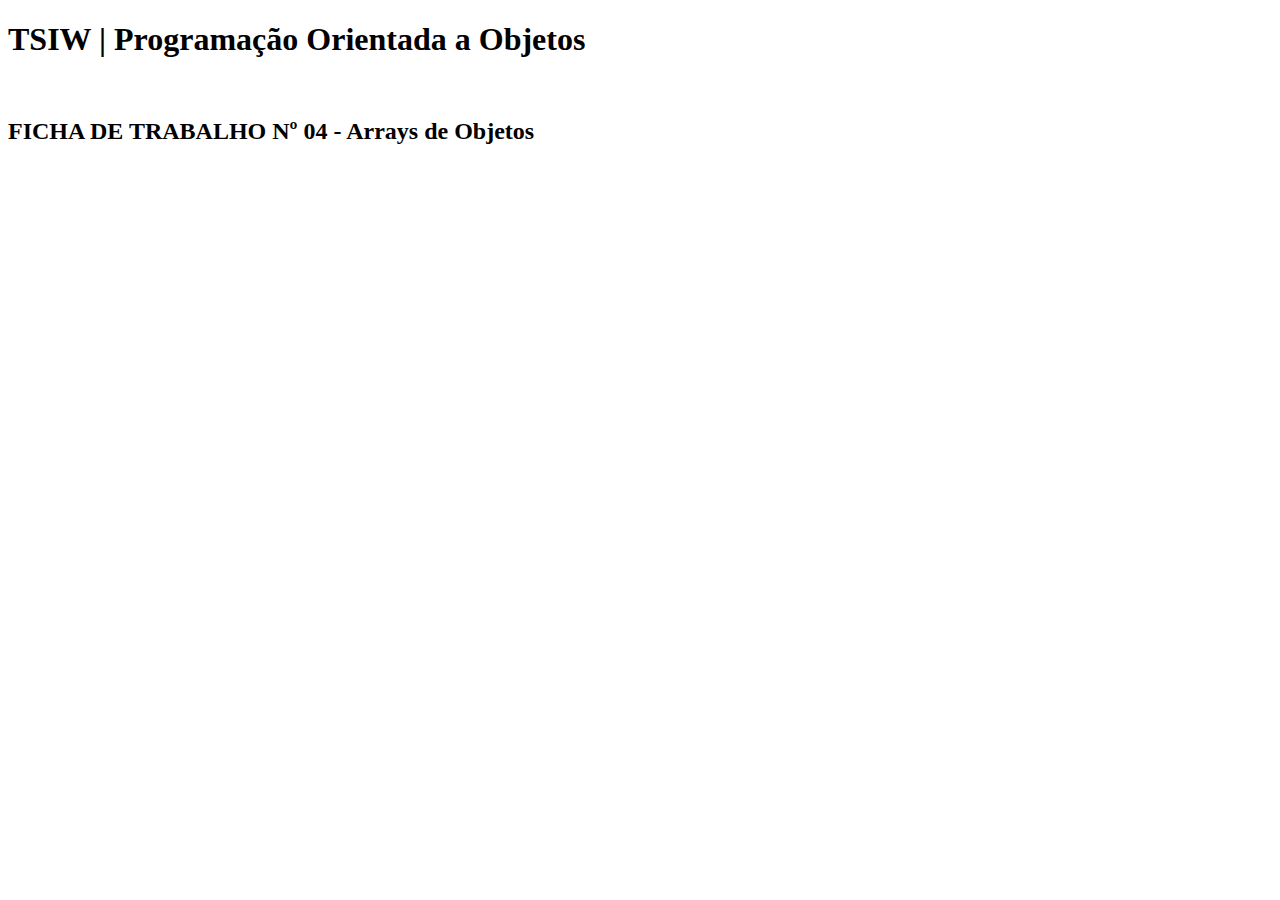
<file: f_4/index.html>
<!DOCTYPE html>
<html lang="en">
<head>
    <meta charset="UTF-8">
    <meta name="viewport" content="width=device-width, initial-scale=1.0">
    <title>Document</title>
</head>
<body>
    <h1>TSIW | Programação Orientada a Objetos</h1>
    <br>
    <h2>FICHA DE TRABALHO Nº 04 - Arrays de Objetos</h2>

    
    
    <script type = "module" src="index.js"></script>
</body>
</html>
</file>
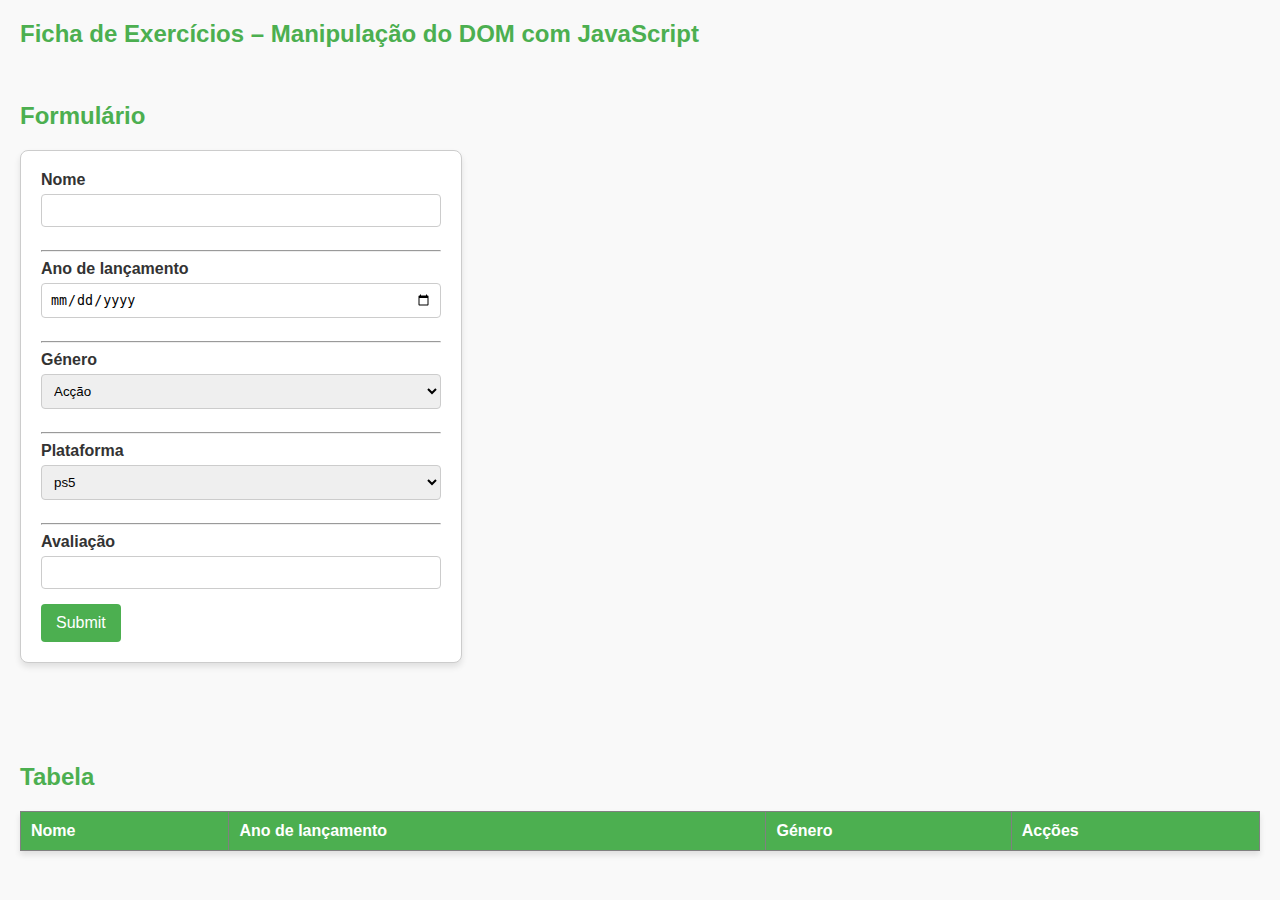
<file: f_5/index.html>
<!DOCTYPE html>
<html lang="en">
<head>
    <meta charset="UTF-8">
    <meta name="viewport" content="width=device-width, initial-scale=1.0">
    <title>ex1</title>
    <link rel="stylesheet" href="style.css">
</head>
<body>
    <h1>Ficha de Exercícios – Manipulação do DOM com JavaScript </h1>
    <br>
    <h1>Formulário</h1>
    <form action="" id="form">
        <label for="Nome">Nome</label>
        <input type="text" name="Nome" id="nome" required>
        <br>
        <hr>
        <label for="Ano de lançamento">Ano de lançamento</label>
        <input type="date" id="ano" name="Ano de lançamento" required>
        <br>
        <hr>
        <label for="Género">Género</label>
        <select name="" id="genero" required>
            <option value="acção">Acção</option>
            <option value="rpg">RPG</option>
            <option value="terror">Terror</option>
            <option value="vn">Visual Novel</option>
            <option value="estratégia">Estratégia</option>
            <option value="plataformas">Plataformas</option>
            <option value="corrida">Corrida</option>
            <option value="aventura">Aventura</option>
            <option value="simulador">Simulador</option>
            <option value="desporto">Desporto</option>
            <option value="luta">Luta</option>
            <option value="mundo aberto">Mundo Aberto</option>
            <option value="sandbox">Sandbox</option>
            <option value="survival">Survival</option>
            <option value="multiplayer">Multiplayer</option>
            <option value="battle royale">Battle Royale</option>
        </select>
        <br>
        <hr>
        <label for="Plataforma">Plataforma</label>
        <select name="" id="plataforma" required>
            <option value="ps5">ps5</option>
            <option value="pc">pc</option>
            <option value="xbox">xbox</option>
            <option value="nintendo">nintendo</option>
        </select>
        <br>
        <hr>
        <label for="Avaliação">Avaliação</label>
        <input type="number" name="Avaliação" id="avaliacao" min="1" max="10" required>
        <br>
        <input type="submit" value="Submit">
    </form>
    <br><br><br>
    <h1>Tabela</h1>
    <table border="1" id="tabela">
        <th>Nome</th>
        <th>Ano de lançamento</th>
        <th>Género</th>
        <th colspan="2">Acções</th>
    </table>

    <script src="ex1.js"></script>
</body>
</html>
</file>
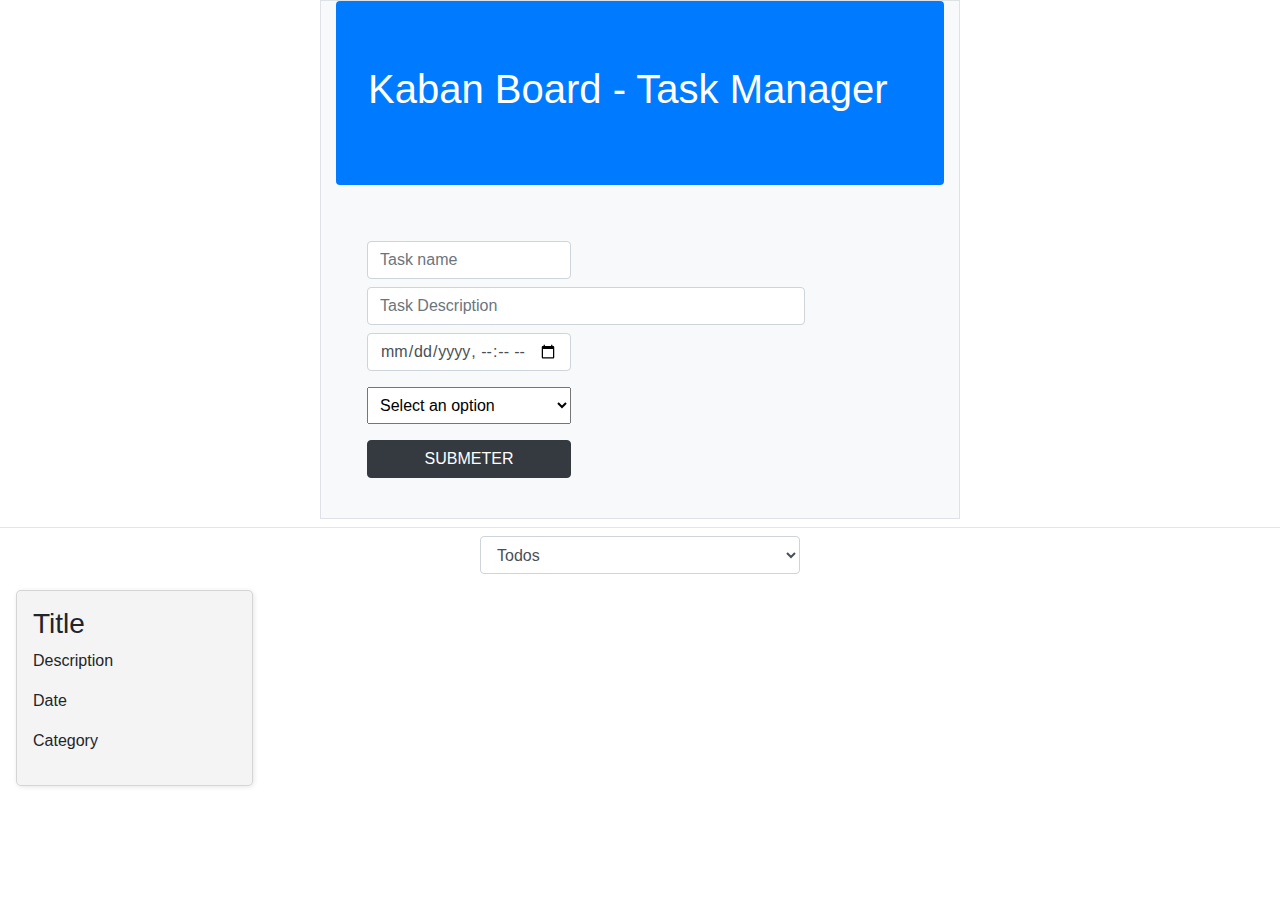
<file: f_7/index.html>
<!DOCTYPE html>
<html lang="en">

<head>
    <title>Ficha 07 || TSIW</title>
    <!-- Required meta tags -->
    <meta charset="utf-8">
    <meta name="viewport" content="width=device-width, initial-scale=1, shrink-to-fit=no">

    <!-- Bootstrap CSS -->
    <link rel="stylesheet" href="https://stackpath.bootstrapcdn.com/bootstrap/4.3.1/css/bootstrap.min.css" integrity="sha384-ggOyR0iXCbMQv3Xipma34MD+dH/1fQ784/j6cY/iJTQUOhcWr7x9JvoRxT2MZw1T" crossorigin="anonymous"> 
    <!-- Add icon library -->
    <link rel="stylesheet" href="https://cdn.jsdelivr.net/npm/bootstrap-icons@1.4.1/font/bootstrap-icons.css">

    <link rel="stylesheet" href="style.css">

</head>


<body>
    <div class="container col-md-6 border bg-light">
        <div class="jumbotron bg-primary text-white rounded">
            <h1 class="display-6">Kaban Board - Task Manager</h1>
   
        </div>


        <form class="form-group" id="idForm">
            <div class="col-md-6 has-validation">
                <input type="text" class="form-control" id="txtActivity" value="" placeholder="Task name" required>
            </div>
            
            <div class="col-md-12 has-validation">
                <input type="text" class="form-control" id="txtDescription" size="45" placeholder="Task Description" required>
            </div>

            <div class="col-md-6 has-validation">
                <input type="datetime-local" class="form-control" id="txtData" value="" placeholder="Task Date" required>
            </div>

            <div class="col-md-6 has-validation">
                    <!--     <label for="txtStatus" class="form-label">Activity Status</label> -->
                        <select name="txtStatus" id="idStatus">
                            <option value="ToDo List">Select an option</option>
                            <option value="ToDo List">ToDoList</option>
                            <option value="In Progress">InProgress</option>
                            <option value="In Review">InReview</option>
                           <option value="Done">Done</option>
                       </select>
            </div>

            <div class="col-md-6 mt-2 mb-2">
                <button id="btnAddTable" class="btn btn-block btn-dark" type="submit">SUBMETER</button>
            </div>
        </form>
    </div> 

    <hr class='my-2'>  
      


    <div class="grid" id="grid">
        <div class="card">
            <h3>Title</h3>
            <p>Description</p>
            <p>Date</p>
            <p>Category</p>
        </div>
    </div>
    

    

    


    <script type = "module" src="init.js"></script>
    <script type = "module" src="index.js"></script>
</body>

</html>
</file>
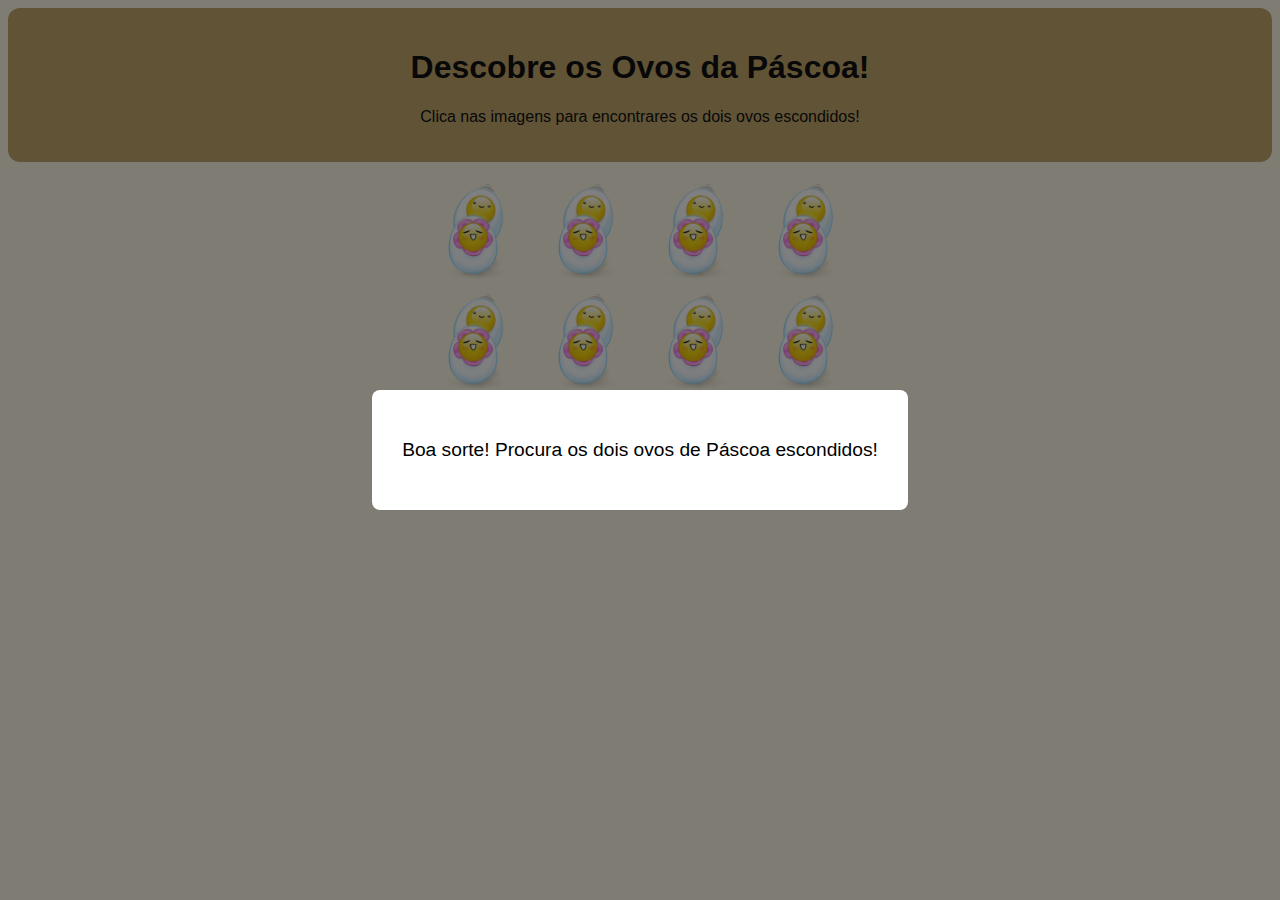
<file: PARTE 1/index.html>
<!DOCTYPE html>
<html lang="pt">
<head>
  <meta charset="UTF-8">
  <title>Descobre os Ovos da Páscoa!</title>
  <link rel="stylesheet" href="style.css">
</head>
<body>
  <div class="jumbotron">
    <h1>Descobre os Ovos da Páscoa!</h1>
    <p>Clica nas imagens para encontrares os dois ovos escondidos!</p>
  </div>

  <div class="board" id="board"></div>

  <!-- Modal -->
  <div id="modal" class="modal">
    <div class="modal-content" id="modal-text">
      <p>Boa sorte! Procura os dois ovos de Páscoa escondidos!</p>
    </div>
  </div>

  <script src="script.js"></script>
</body>
</html>
</file>
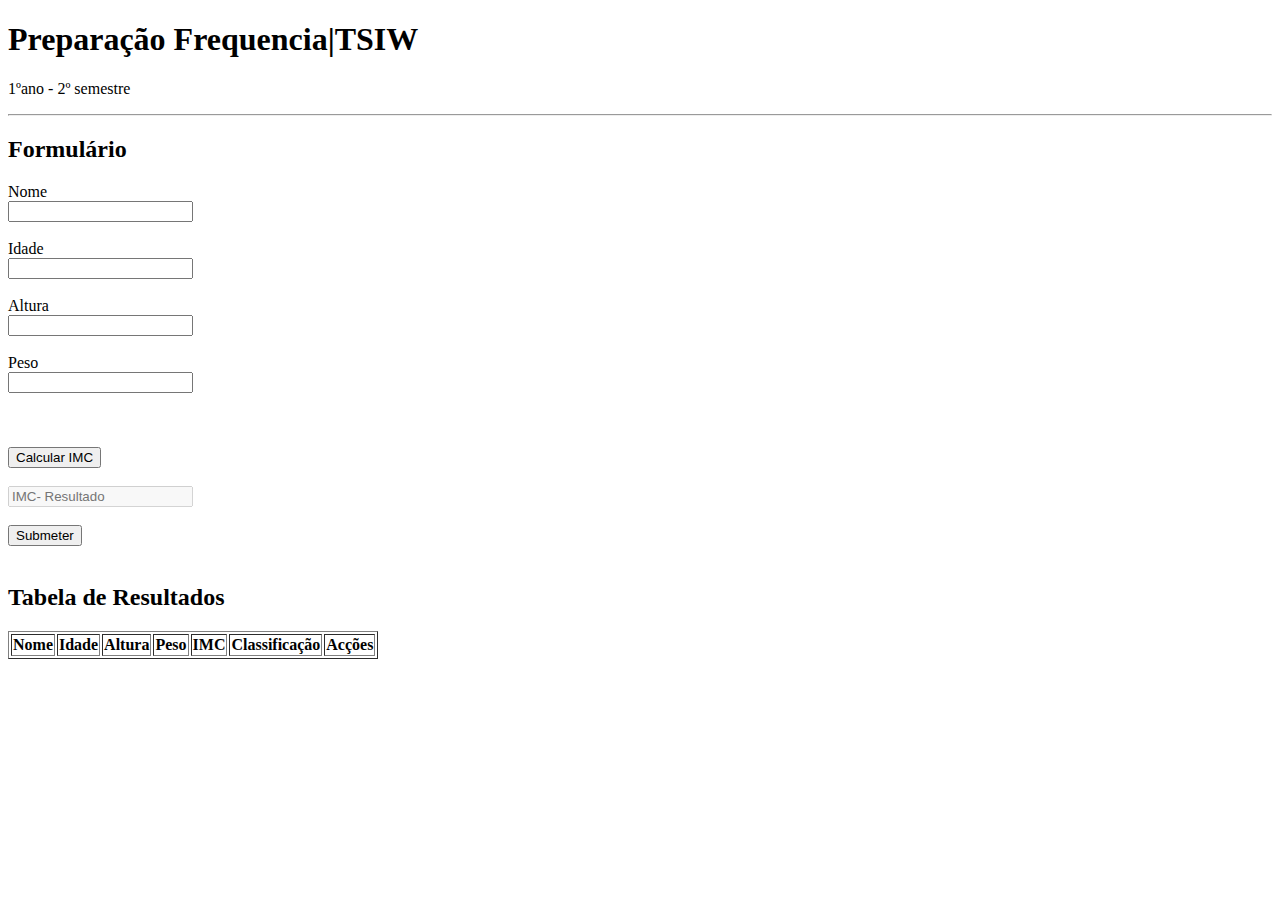
<file: prep_freq/index.html>
<!DOCTYPE html>
<html lang="en">
<head>
    <meta charset="UTF-8">
    <meta name="viewport" content="width=device-width, initial-scale=1.0">
    <title>Preparação Frequencia</title>
</head>
<body>
    <h1>Preparação Frequencia|TSIW</h1>
    <p>1ºano - 2º semestre</p>
    <hr>
    <h2>Formulário</h2>
    <form id="idForm">
        <label>Nome</label>
        <br>
        <input type="text" id="txtNome" value="" required>
        <br>
        <br>
        <label>Idade</label>
        <br>
        <input type="text" id="txtIdade" value="" required>
        <br>
        <br>
        <label>Altura</label>
        <br>
        <input type="text" id="txtAltura" value="" required>
        <br>
        <br>
        <label>Peso</label>
        <br>
        <input type="text" id="txtPeso" value="" required>
        <br>
        <br>
        
        <br>
        <br>
        <input type="Submit" id="btnIMC" value="Calcular IMC">
        <br>
        <br>
        <input type="text" id="txtIMC" value="" disabled placeholder="IMC- Resultado">
        <br>
        <br>
        <input type="submit" id="btnSubmeter" value="Submeter">
        <br>
        <br>
        <h2>Tabela de Resultados</h2>
        <table border="1" id="tabela"> 
            <th>Nome</th>
            <th>Idade</th>
            <th>Altura</th>
            <th>Peso</th>
            <th>IMC</th>
            <th>Classificação</th>
            <th>Acções</th>
            
        </table>
    </form>
    <script src="index.js"></script>

</body>
</html>
</file>
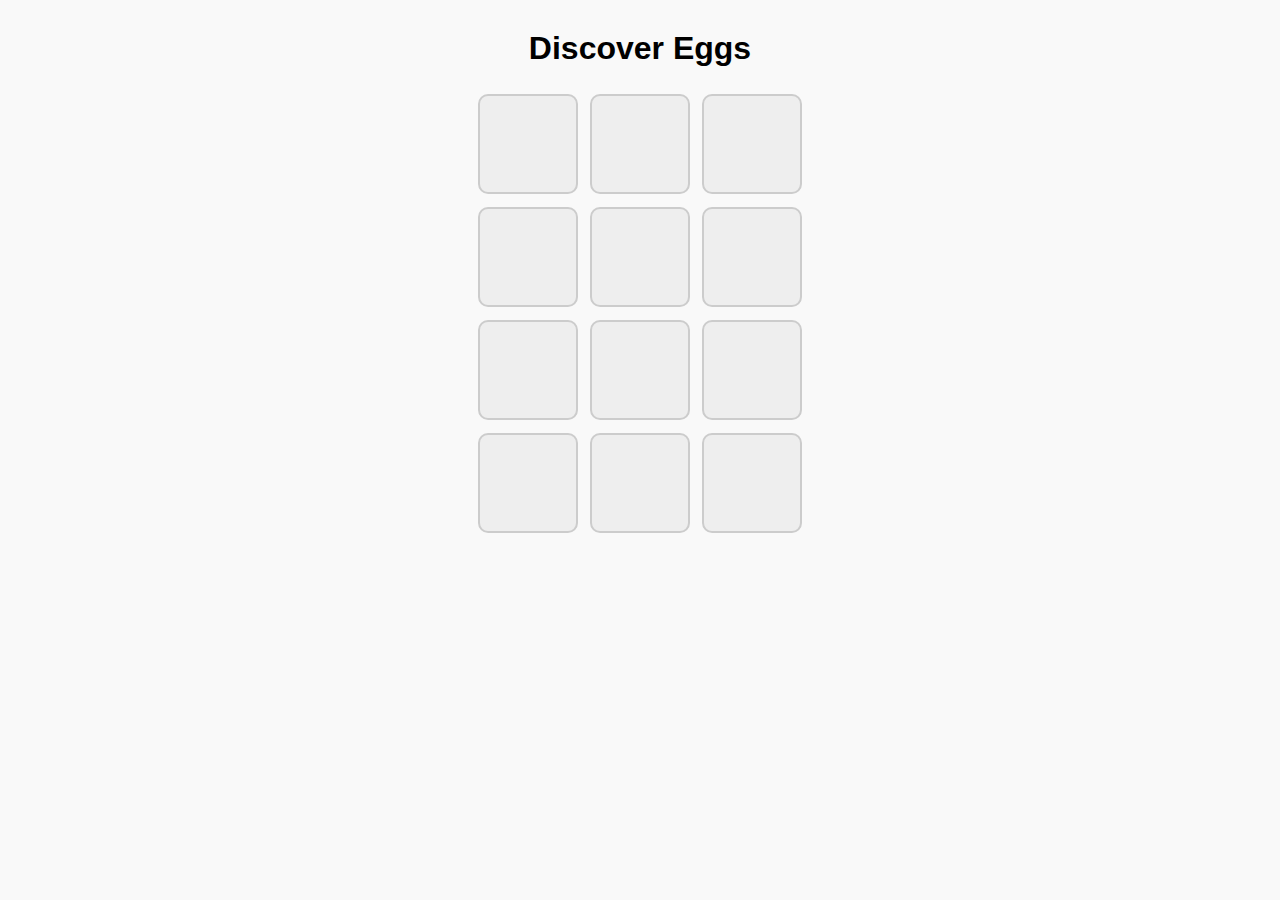
<file: f_6/ex2/index.html>
<!DOCTYPE html>
<html lang="pt-PT">
<head>
    <meta charset="UTF-8">
    <title>Discover Eggs</title>
    <link rel="stylesheet" href="styles.css">
</head>
<body>
    <div class="container">
        <h1>Discover Eggs</h1>
        <table>
            <tr>
                <td><button id="btn1" onclick="clicar(1)"></button></td>
                <td><button id="btn2" onclick="clicar(2)"></button></td>
                <td><button id="btn3" onclick="clicar(3)"></button></td>
            </tr>
            <tr>
                <td><button id="btn4" onclick="clicar(4)"></button></td>
                <td><button id="btn5" onclick="clicar(5)"></button></td>
                <td><button id="btn6" onclick="clicar(6)"></button></td>
            </tr>
            <tr>
                <td><button id="btn7" onclick="clicar(7)"></button></td>
                <td><button id="btn8" onclick="clicar(8)"></button></td>
                <td><button id="btn9" onclick="clicar(9)"></button></td>
            </tr>
            <tr>
                <td><button id="btn10" onclick="clicar(10)"></button></td>
                <td><button id="btn11" onclick="clicar(11)"></button></td>
                <td><button id="btn12" onclick="clicar(12)"></button></td>
            </tr>
        </table>
        <p id="resultado"></p>
        <button id="jogarNovamente" onclick="jogarNovamente()" style="display:none;">Jogar Novamente</button>
    </div>
    <script src="script.js"></script>
</body>
</html>
</file>
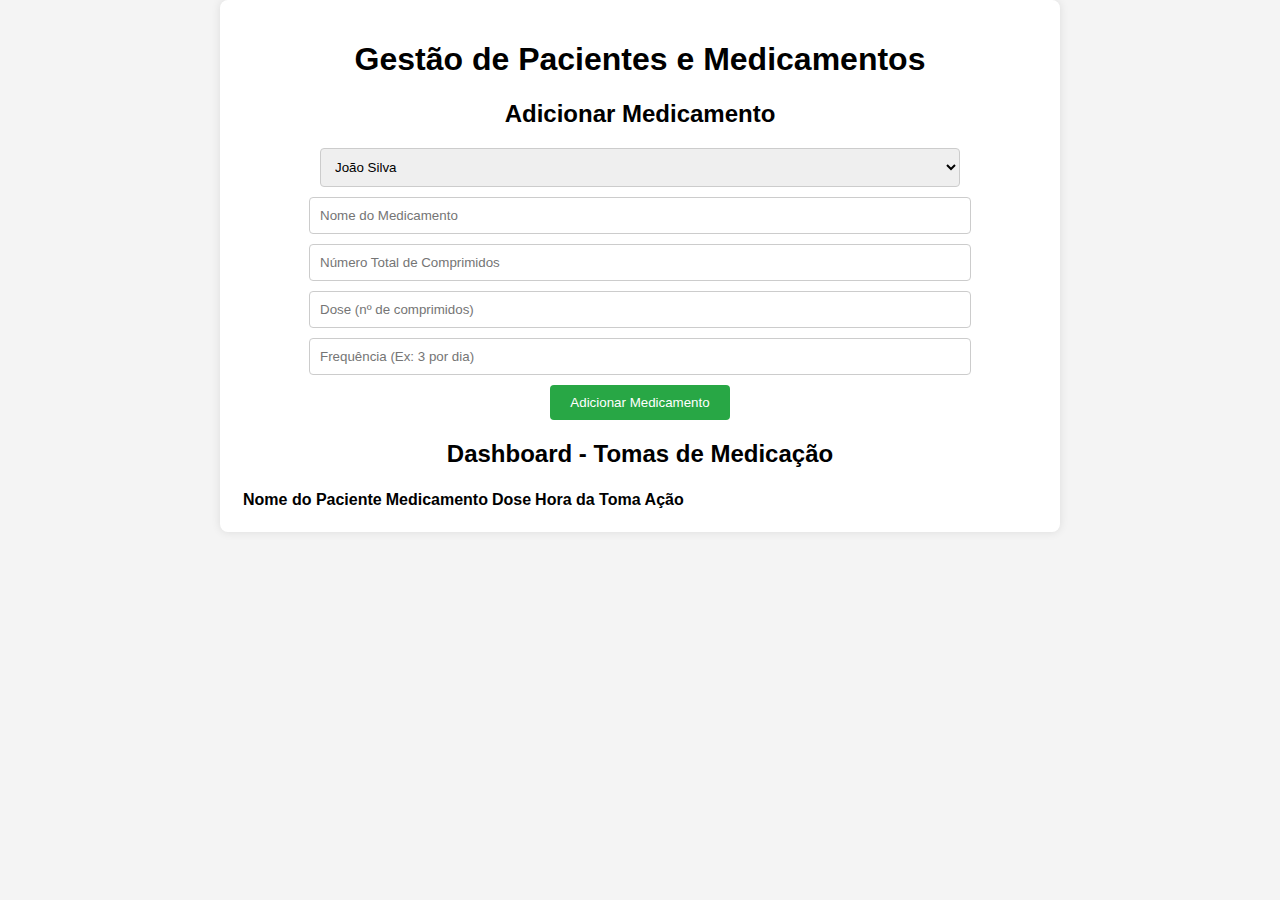
<file: TESTE 2 2023-24/TESTE 2 2023-24/Parte 2/index.html>
<!DOCTYPE html>
<html lang="en">
<head>
    <meta charset="UTF-8">
    <meta name="viewport" content="width=device-width, initial-scale=1.0">
    <title>T@kePill</title>
    <link rel="stylesheet" href="styles.css">
</head>
<body>
    <div class="container">
        <h1>Gestão de Pacientes e Medicamentos</h1>

        <div class="form-section">
            <h2>Adicionar Medicamento</h2>
            <form id="medicamento-form">
                <select id="paciente-select" required></select>
                <input type="text" id="nome-medicamento" placeholder="Nome do Medicamento" required>
                <input type="number" id="total-comprimidos" placeholder="Número Total de Comprimidos" required>
                <input type="number" id="dose-medicamento" placeholder="Dose (nº de comprimidos)" required>
                <input type="text" id="frequencia-medicamento" placeholder="Frequência (Ex: 3 por dia)" required>
                <button type="submit">Adicionar Medicamento</button>
            </form>
        </div>

        <div class="dashboard">
            <h2>Dashboard - Tomas de Medicação</h2>
            <table id="dashboard-table">
                <thead>
                    <tr>
                        <th>Nome do Paciente</th>
                        <th>Medicamento</th>
                        <th>Dose</th>
                        <th>Hora da Toma</th>
                        <th>Ação</th>
                    </tr>
                </thead>
                <tbody></tbody>
            </table>
        </div>
    </div>
    <script type="module" src="js/main.js"></script>
</body>
</html>
</file>
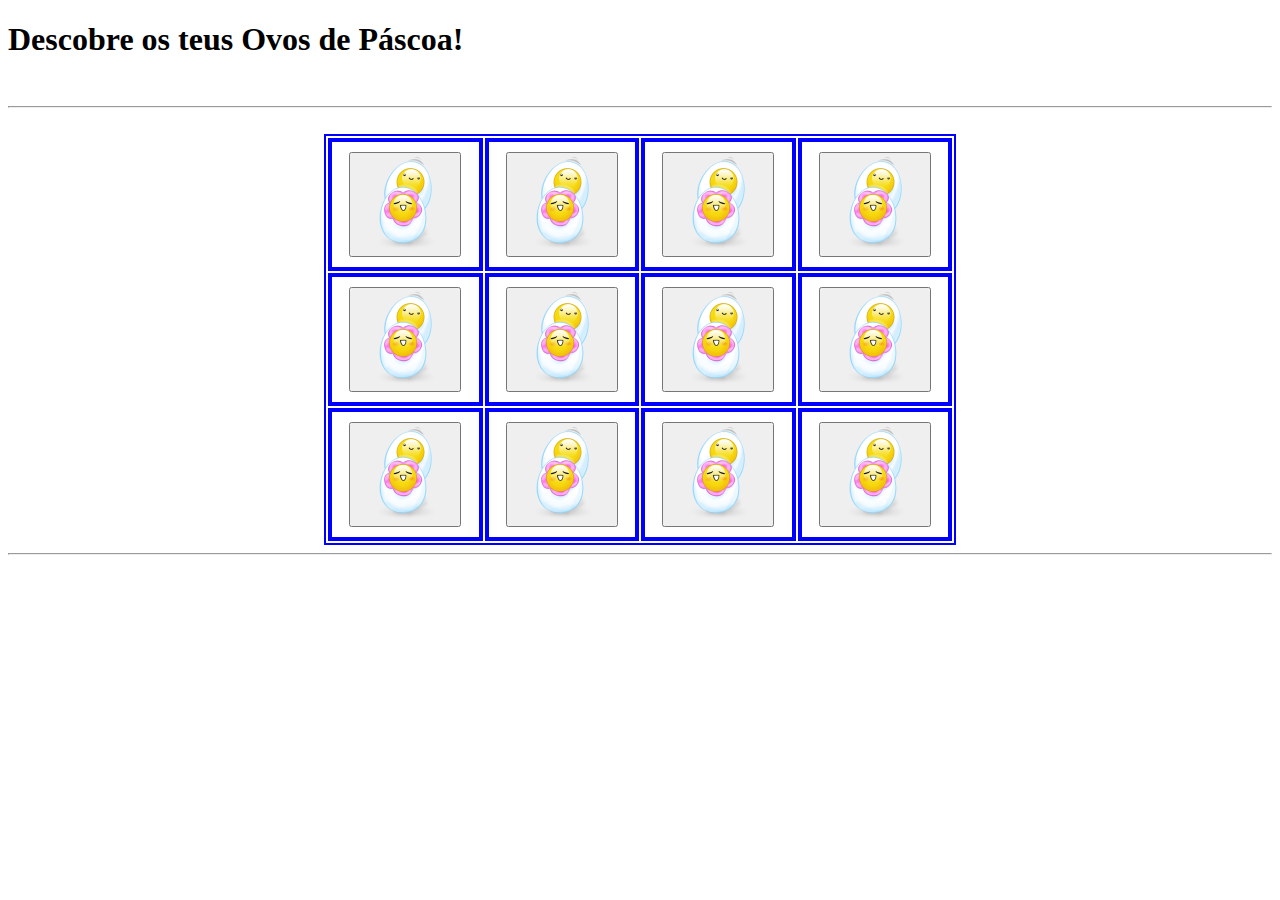
<file: TESTE 2 2023-24/TESTE 2 2023-24/Parte 1/Parte 1/index.html>
<!DOCTYPE html>
<html lang="en">

<head>
    <meta charset="UTF-8">
    <meta name="viewport" content="width=device-width, initial-scale=1.0">
    <title>Easter Eggs</title>
    
    <!-- Bootstrap CSS -->
    <link href="https://cdn.jsdelivr.net/npm/bootstrap@5.0.2/dist/css/bootstrap.min.css" rel="stylesheet" integrity="sha384-EVSTQN3/azprG1Anm3QDgpJLIm9Nao0Yz1ztcQTwFspd3yD65VohhpuuCOmLASjC" crossorigin="anonymous">

    <style>
        .table {
            border: 2px solid blue;
            margin-left: auto;
            margin-right: auto;
            width: 50%;
            
        }
        td {
            border: 4px solid blue;
            text-align: center;
            padding: 10px;
            height: 70px;
        }
    </style>

</head>

<body>

<div class="container-fluid">
    <div class = "row p-5 bg-info text-white text-center">      
        <div class=" col-md-6 col-sm-10 mx-auto">
            <h1>Descobre os teus Ovos de Páscoa!</h1>
        </div>
    </div>
    <br>
    <hr>
    <br>
    <table class= "table table-bordered center">
        <tr>
            <td>1</td>
            <td>2</td>
            <td>3</td>
            <td>4</td>
        </tr>
        <tr>
            <td>5</td>
            <td>6</td>
            <td>7</td>
            <td>8</td>
        </tr>
        <tr>
            <td>9</td>
            <td>10</td>
            <td>11</td>
            <td>12</td>
        </tr>
    </table>
 <!--   
    <div class="row">
        <div class=" col-md-6 mx-auto">
            <button id= "btn1" type="button" class="btn btn-light btn-lg">
                <img id="img1" class="img-fluid" src="DiscoverEggs.png" alt="DiscoverEggs">
            </button>
            <button id= "btn2" type="button" class="btn btn-light">
                <img id="img2" class="img-fluid" src="DiscoverEggs.png" alt="DiscoverEggs">
            </button>
            <button id= "btn3" type="button" class="btn btn-light">
                <img id="img3" class="img-fluid" src="DiscoverEggs.png" alt="DiscoverEggs">
            </button>
            <button id= "btn4" type="button" class="btn btn-light">
                <img id="img4" class="img-fluid" src="DiscoverEggs.png" alt="DiscoverEggs">
            </button>
        </div>
    </div>
    <br>
    <div class="row">
        <div class=" col-md-6 mx-auto">
            <button id= "btn5" type="button" class="btn btn-light btn-lg">
                <img id="img5" class="img-fluid" src="DiscoverEggs.png" alt="DiscoverEggs">
            </button>
            <button id= "btn6" type="button" class="btn btn-light">
                <img id="img6" class="img-fluid" src="DiscoverEggs.png" alt="DiscoverEggs">
            </button>
            <button id= "btn7" type="button" class="btn btn-light">
                <img id="img7" class="img-fluid" src="DiscoverEggs.png" alt="DiscoverEggs">
            </button>
            <button id= "btn8" type="button" class="btn btn-light">
                <img id="img8" class="img-fluid" src="DiscoverEggs.png" alt="DiscoverEggs">
            </button>
        </div>
    </div>
    <br>
    <div class="row">
        <div class=" col-md-6 mx-auto">
            <button id= "btn9" type="button" class="btn btn-light btn-lg">
                <img id="img9" class="img-fluid" src="DiscoverEggs.png" alt="DiscoverEggs">
            </button>
            <button id= "btn10" type="button" class="btn btn-light">
                <img id="img10" class="img-fluid" src="DiscoverEggs.png" alt="DiscoverEggs">
            </button>
            <button id= "btn11" type="button" class="btn btn-light">
                <img id="img11" class="img-fluid" src="DiscoverEggs.png" alt="DiscoverEggs">
            </button>
            <button id= "btn12" type="button" class="btn btn-light">
                <img id="img12" class="img-fluid" src="DiscoverEggs.png" alt="DiscoverEggs">
            </button>
        </div>
    </div>
-->
</div>
<hr>

<div class="row p-5 bg-warning text-white text-center">
    <h2 id="msgParabens"></h2>
</div>

  
    <script type="module" src="index.js"></script>

    <!-- jQuery first, then Popper.js, then Bootstrap JS -->
      <script src="https://code.jquery.com/jquery-3.3.1.slim.min.js"
               integrity="sha384-q8i/X+965DzO0rT7abK41JStQIAqVgRVzpbzo5smXKp4YfRvH+8abtTE1Pi6jizo" crossorigin="anonymous">
    </script>
    
    <script src="https://cdn.jsdelivr.net/npm/bootstrap@5.0.2/dist/js/bootstrap.bundle.min.js" integrity="sha384-MrcW6ZMFYlzcLA8Nl+NtUVF0sA7MsXsP1UyJoMp4YLEuNSfAP+JcXn/tWtIaxVXM" crossorigin="anonymous"></script>

    <script src="https://stackpath.bootstrapcdn.com/bootstrap/4.3.1/js/bootstrap.min.js"
        integrity="sha384-JjSmVgyd0p3pXB1rRibZUAYoIIy6OrQ6VrjIEaFf/nJGzIxFDsf4x0xIM+B07jRM" crossorigin="anonymous">
    </script>

  

</body>

</html>
</file>
<file: f_5/style.css>
body {
    font-family: Arial, sans-serif;
    margin: 20px;
    background-color: #f9f9f9;
    color: #333;
}

h1 {
    color: #4CAF50;
    font-size: 24px;
    margin-bottom: 20px;
}

form {
    background-color: #ffffff;
    padding: 20px;
    border: 1px solid #ccc;
    border-radius: 8px;
    max-width: 400px;
    box-shadow: 0 4px 6px rgba(0, 0, 0, 0.1);
    margin-bottom: 30px;
}

form label {
    font-weight: bold;
    display: block;
    margin-bottom: 5px;
}

form input[type="text"],
form input[type="number"],
form input[type="date"],
form select {
    width: 100%;
    padding: 8px;
    margin-bottom: 15px;
    border: 1px solid #ccc;
    border-radius: 4px;
    box-sizing: border-box;
}

form input[type="submit"] {
    background-color: #4CAF50;
    color: white;
    padding: 10px 15px;
    border: none;
    border-radius: 4px;
    cursor: pointer;
    font-size: 16px;
}

form input[type="submit"]:hover {
    background-color: #45a049;
}

table {
    width: 100%;
    border-collapse: collapse;
    margin-top: 20px;
    background-color: #ffffff;
    box-shadow: 0 4px 6px rgba(0, 0, 0, 0.1);
}

table th {
    background-color: #4CAF50;
    color: white;
    text-align: left;
    padding: 10px;
    font-size: 16px;
}

table td {
    padding: 10px;
    border: 1px solid #ddd;
    text-align: left;
}

table tr:nth-child(even) {
    background-color: #f2f2f2;
}

table tr:hover {
    background-color: #ddd;
}
</file>
<file: f_7/style.css>
* {
    box-sizing: border-box;
    font-family: Arial, sans-serif;
}

/* Grid */
.grid {
    display: grid;
    grid-template-columns: repeat(auto-fill, minmax(200px, 1fr));
    grid-gap: 1rem;
    margin: 1rem;
}

/* Card */
.card {
    position: relative;
    background: #f4f4f4;
    padding: 1rem;
    border-radius: 5px;
    box-shadow: 1px 1px 5px rgba(0, 0, 0, 0.1);
}

.card.work {
    background: #f9c2ff; /* soft pink */
}

.card.personal {
    background: #c2f9ff; /* soft blue */
}

.card.social {
    background: #f9ffc2; /* soft yellow */
}

.card.health {
    background: #c2fff9; /* soft green */
}

.card.others {
    background: #ffc2f9; /* soft purple */
}

.card.expired {
    filter: grayscale(1);
}

.card button {
    position: absolute;
    top: 0.5rem;
    right: 0.5rem;
    background: transparent;
    border: none;
    color: #333;
    cursor: pointer;
    font-size: 1.2rem;
}

fieldset {
    border: 1px solid #ccc;
    border-radius: 5px;
    padding: 0 1rem;
    margin: 1rem;
    max-width: 500px;
}

/* style the form and the inputs */
form {
    padding: 1rem;
    max-width: 500px;
}

form input,
form textarea,
form select {
    width: 100%;
    padding: 0.5rem;
    margin: 0.5rem 0;
}

form button {
    width: 100%;
    padding: 0.5rem;
    margin: 0.5rem 0;
    background: #333;
    color: #fff;
    border: none;
}
</file>
<file: PARTE 1/style.css>
body {
  font-family: Arial, sans-serif;
  text-align: center;
  background-color: #fef8e7;
}

.jumbotron {
  background-color: #c2a66c;
  padding: 20px;
  margin-bottom: 20px;
  border-radius: 12px;
  color: #111;
}

.board {
  display: grid;
  grid-template-columns: repeat(4, 100px);
  grid-template-rows: repeat(3, 100px);
  gap: 10px;
  justify-content: center;
}

.board div {
  width: 100px;
  height: 100px;
  background-image: url('img/DiscoverEggs.png');
  background-size: cover;
  cursor: pointer;
}

.modal {
  position: fixed;
  top: 0;
  left: 0;
  width: 100%;
  height: 100%;
  background-color: rgba(0,0,0,0.5);
  display: flex;
  justify-content: center;
  align-items: center;
  z-index: 10;
}

.modal-content {
  background-color: white;
  padding: 30px;
  border-radius: 8px;
  font-size: 1.2em;
}
</file>
<file: f_6/ex2/styles.css>
body {
    font-family: Arial, sans-serif;
    text-align: center;
    background-color: #f9f9f9;
}

.container {
    margin-top: 30px;
}

h1 {
    margin-bottom: 20px;
}

table {
    margin: 0 auto;
}

td {
    padding: 5px;
}

button {
    width: 100px;
    height: 100px;
    background-color: #eee;
    border: 2px solid #ccc;
    border-radius: 10px;
    background-size: cover;
    background-position: center;
    cursor: pointer;
}

#jogarNovamente {
    margin-top: 20px;
    padding: 10px 20px;
    font-size: 16px;
}
</file>
<file: TESTE 2 2023-24/TESTE 2 2023-24/Parte 2/styles.css>
body {
    font-family: Arial, sans-serif;
    background-color: #f4f4f4;
    margin: 0;
    padding: 0;
}

.container {
    max-width: 800px;
    margin: 0 auto;
    padding: 20px;
    background: white;
    border-radius: 8px;
    box-shadow: 0 0 10px rgba(0, 0, 0, 0.1);
}

h1,
h2 {
    text-align: center;
}

.form-section {
    margin-bottom: 20px;
}

form {
    display: flex;
    flex-direction: column;
    align-items: center;
}

form input,select {
    margin-bottom: 10px;
    padding: 10px;
    width: 80%;
    border: 1px solid #ccc;
    border-radius: 4px;
}

form button {
    padding: 10px 20px;
    background-color: #28a745;
    color: white;
    border: none;
    border-radius: 4px;
    cursor: pointer;
}

form button:hover {
    background-color: #218838;
}

.dashboard {
    margin-top: 20px;
}

.dashboard div {
    margin: 10px 0;
    padding: 10px;
    background-color: #e9ecef;
    border-radius: 4px;
}
</file>
